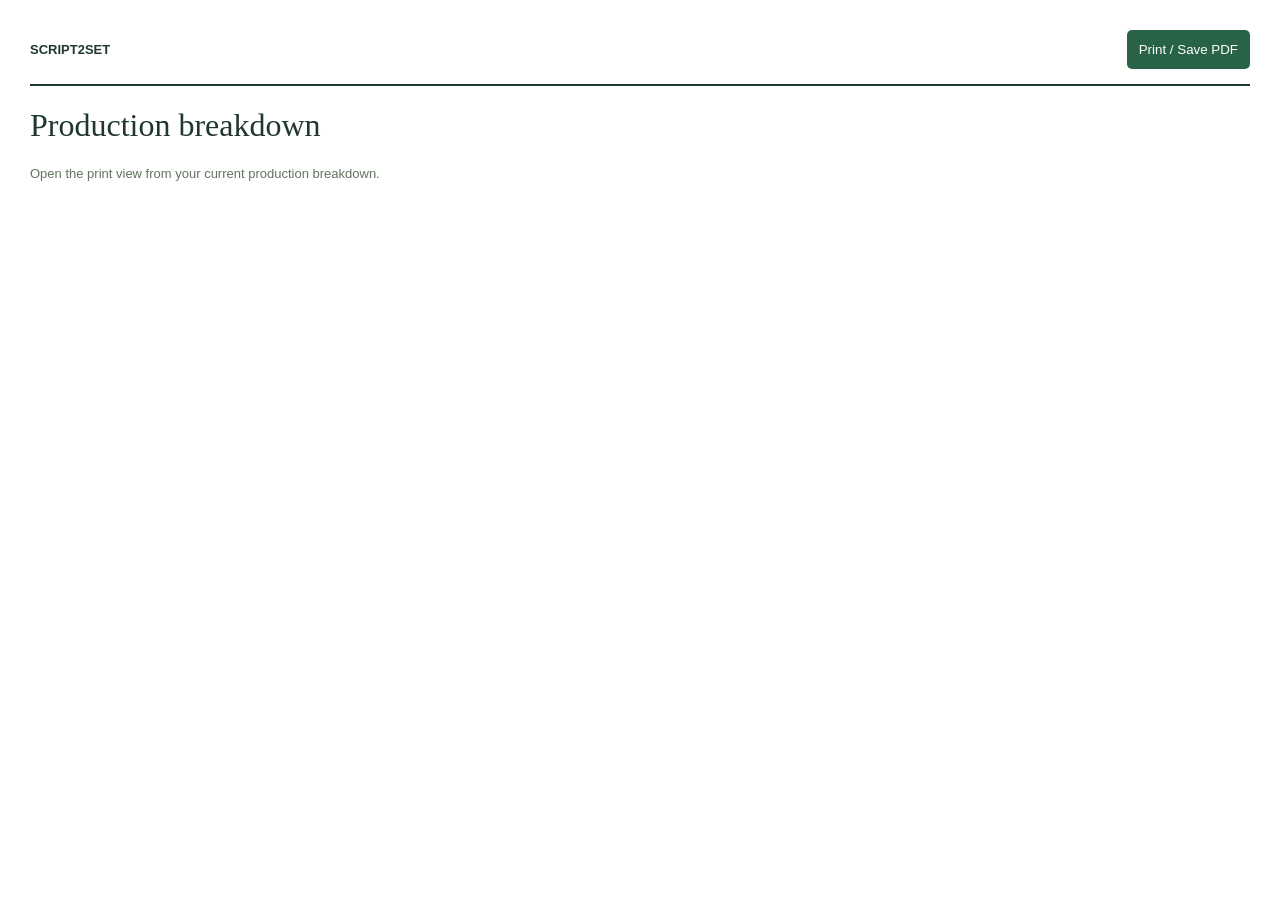
<file: print.html>
<!doctype html><html lang="en"><head><meta charset="utf-8"><meta name="viewport" content="width=device-width,initial-scale=1"><title>Script2Set — Print breakdown</title><link rel="stylesheet" href="/static/print.css"><script defer src="/static/print.js"></script></head><body><header><strong>SCRIPT2SET</strong><button id="print-button">Print / Save PDF</button></header><h1 id="title">Production breakdown</h1><p id="print-status">Loading your approved production breakdown…</p><main id="print-content"></main></body></html>
</file>
<file: static/print.css>
body{font:13px Arial,sans-serif;color:#20372e;margin:30px}header{display:flex;justify-content:space-between;align-items:center;border-bottom:2px solid #20372e;padding-bottom:15px}button{padding:12px;background:#286347;color:white;border:0;border-radius:5px;cursor:pointer}h1{font:32px Georgia,serif}article{border:1px solid #ccc;padding:20px;margin:25px 0;break-inside:avoid}h2{font:22px Georgia,serif;margin:0 0 15px}dl{display:grid;grid-template-columns:200px 1fr;gap:8px 20px}dt{font-weight:bold;font-size:11px}dd{margin:0;white-space:pre-wrap;font-size:11px;line-height:1.5}#print-status{color:#62735f}@media print{button{display:none}body{margin:0}article{page-break-after:always;border:0;padding:0}article:last-child{page-break-after:auto}@page{size:A4;margin:15mm}}
</file>
